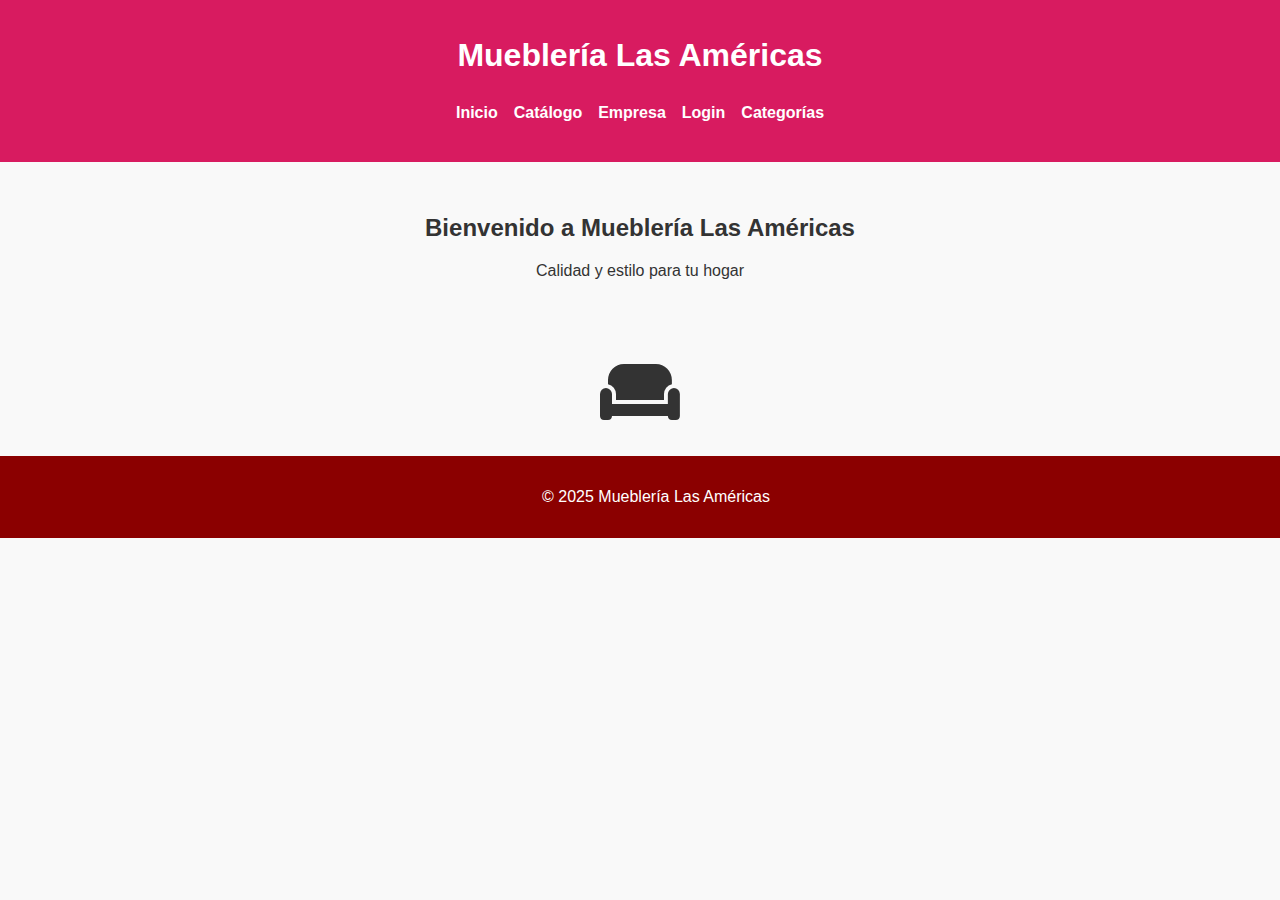
<file: index.html>
<!DOCTYPE html>
<html lang="es">
<head>
    <meta charset="UTF-8" />
    <meta name="viewport" content="width=device-width, initial-scale=1.0" />
    <title>Mueblería Las Américas</title>
    <link rel="stylesheet" href="style.css" />
    <link rel="stylesheet" href="https://cdnjs.cloudflare.com/ajax/libs/font-awesome/6.4.0/css/all.min.css" />
</head>
<body>
    <header>
        <h1>Mueblería Las Américas</h1>
        <nav>
            <ul>
                <li><a href="index.html">Inicio</a></li>
                <li><a href="catalogo.html">Catálogo</a></li>
                <li><a href="empresa.html">Empresa</a></li>
                <li><a href="login.html">Login</a></li>
                <li><a href="categorias.html">Categorías</a></li>
                <li><a href="inventario.html">Inventario</a></li>
                <li><a href="agregar.html">Agregar Producto</a></li>
            </ul>
        </nav>
    </header>

    <main>
        <section class="hero">
            <h2>Bienvenido a Mueblería Las Américas</h2>
            <p>Calidad y estilo para tu hogar</p>
            <i class="fas fa-couch fa-4x"></i>
        </section>
    </main>

    <footer>
        <p>&copy; 2025 Mueblería Las Américas</p>
    </footer>
</body>
    <script>
  const esAdmin = localStorage.getItem("rol") === "admin";

  document.addEventListener("DOMContentLoaded", () => {
    if (!esAdmin) {
      const links = document.querySelectorAll("nav ul li");
      links.forEach(li => {
        const texto = li.textContent.trim().toLowerCase();
        if (texto.includes("agregar producto") || texto.includes("inventario")) {
          li.style.display = "none";
        }
      });
    }
  });
</script>
</body>
</html>
</html>
</file>
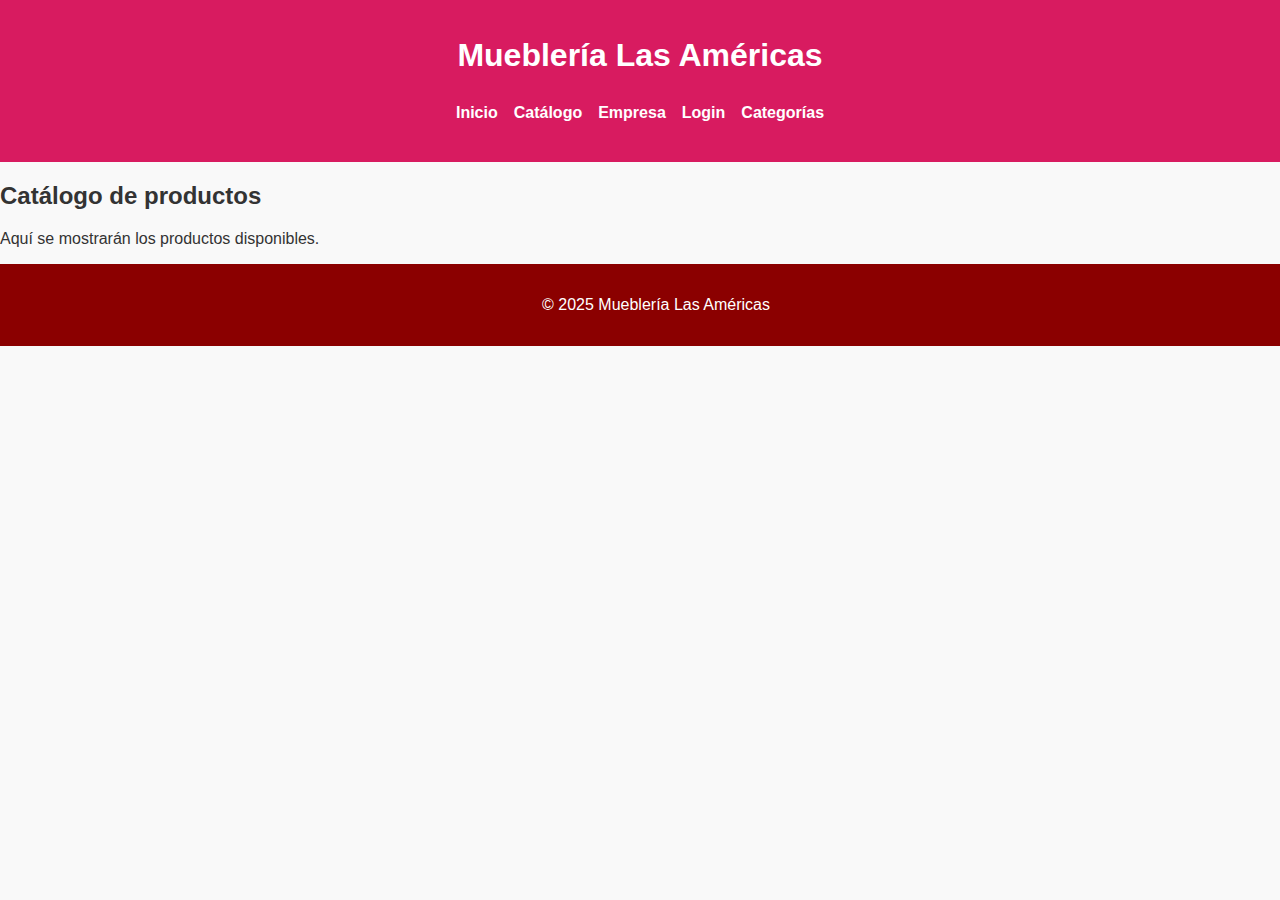
<file: catalogo.html>
<!DOCTYPE html>
<html lang="es">
<head>
    <meta charset="UTF-8">
    <title>Catálogo - Mueblería Las Américas</title>
    <link rel="stylesheet" href="style.css">
</head>
<body>
<header>
    <h1>Mueblería Las Américas</h1>
    <nav>
        <ul>
            <li><a href="index.html">Inicio</a></li>
            <li><a href="catalogo.html">Catálogo</a></li>
            <li><a href="empresa.html">Empresa</a></li>
            <li><a href="login.html">Login</a></li>
            <li><a href="categorias.html">Categorías</a></li>
            <li><a href="inventario.html">Inventario</a></li>
            <li><a href="agregar.html">Agregar Producto</a></li>
        </ul>
    </nav>
</header>
<main>
    <h2>Catálogo de productos</h2>
    <p>Aquí se mostrarán los productos disponibles.</p>
</main>
<footer>
    <p>&copy; 2025 Mueblería Las Américas</p>
</footer>
</body>
    <script>
  const esAdmin = localStorage.getItem("rol") === "admin";

  document.addEventListener("DOMContentLoaded", () => {
    if (!esAdmin) {
      const links = document.querySelectorAll("nav ul li");
      links.forEach(li => {
        const texto = li.textContent.trim().toLowerCase();
        if (texto.includes("agregar producto") || texto.includes("inventario")) {
          li.style.display = "none";
        }
      });
    }
  });
</script>
</body>
    <script>
// Verificar si hay sesión activa
document.addEventListener("DOMContentLoaded", function () {
    const usuario = localStorage.getItem("usuario");
    const rol = localStorage.getItem("rol");

    // Mostrar nombre de usuario si existe
    if (usuario) {
        const header = document.querySelector("header") || document.body;

        const divUser = document.createElement("div");
        divUser.id = "usuarioActivo";
        divUser.style.marginLeft = "10px";
        divUser.style.color = "white";
        divUser.style.fontWeight = "bold";
        divUser.style.display = "flex";
        divUser.style.alignItems = "center";
        divUser.innerHTML = `👤 ${usuario} 
            <button id="cerrarSesion" style="margin-left: 10px; padding: 5px; font-size: 12px;">Cerrar sesión</button>`;

        header.prepend(divUser);

        // Cerrar sesión
        document.getElementById("cerrarSesion").addEventListener("click", () => {
            localStorage.removeItem("usuario");
            localStorage.removeItem("rol");
            window.location.href = "login.html";
        });

        // Ocultar Agregar Producto e Inventario si no es admin
        if (rol !== "admin") {
            const links = document.querySelectorAll("nav a");
            links.forEach(link => {
                const texto = link.textContent.toLowerCase();
                if (texto.includes("agregar producto") || texto.includes("inventario")) {
                    link.style.display = "none";
                }
            });
        }
    } else {
        // Redirigir al login si no hay sesión (opcional)
        // window.location.href = "login.html";
    }
});
</script>
</html>
</html>
</file>
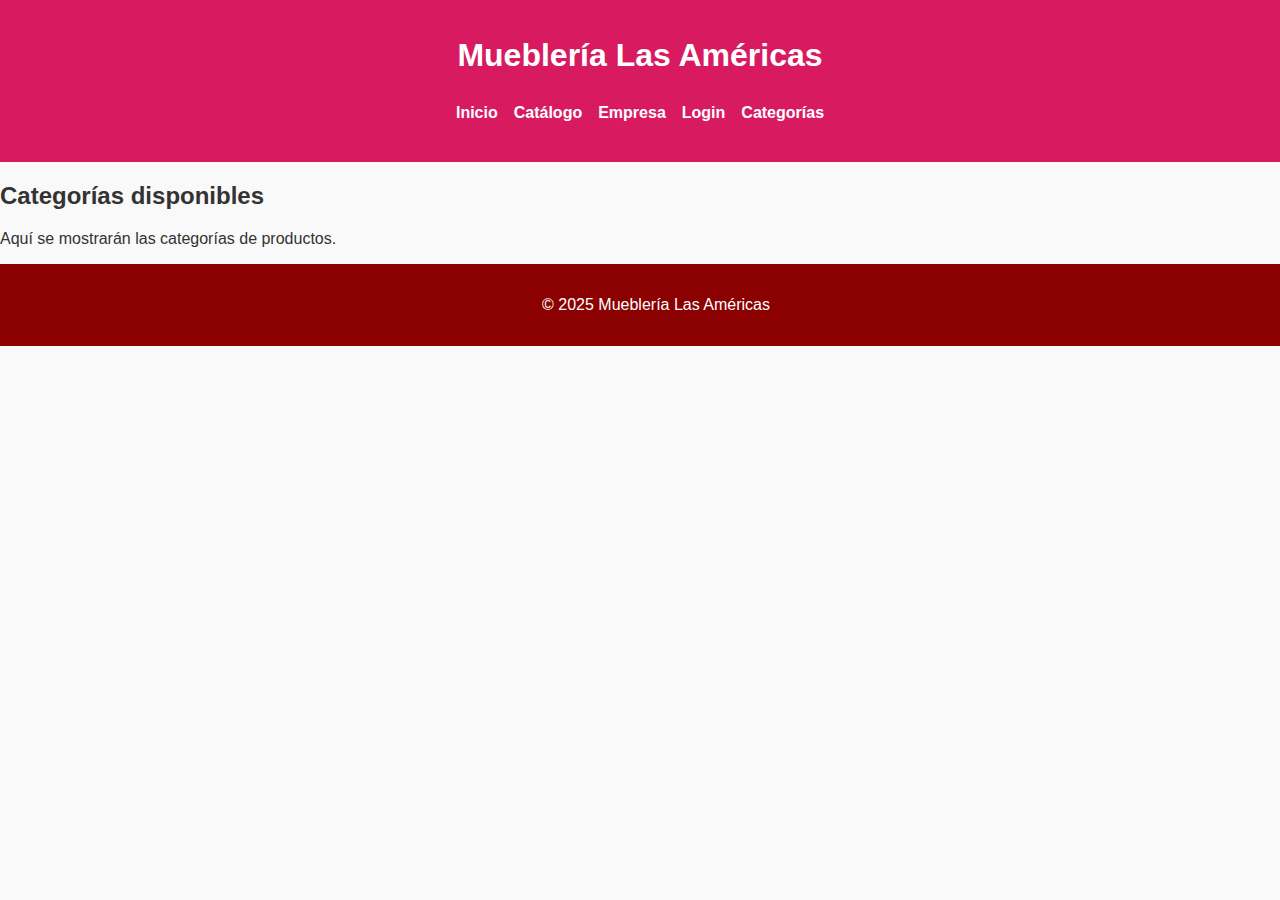
<file: categorias.html>
<!DOCTYPE html>
<html lang="es">
<head>
    <meta charset="UTF-8">
    <title>Categorías - Mueblería Las Américas</title>
    <link rel="stylesheet" href="style.css">
</head>
<body>
<header>
    <h1>Mueblería Las Américas</h1>
    <nav>
        <ul>
            <li><a href="index.html">Inicio</a></li>
            <li><a href="catalogo.html">Catálogo</a></li>
            <li><a href="empresa.html">Empresa</a></li>
            <li><a href="login.html">Login</a></li>
            <li><a href="categorias.html">Categorías</a></li>
            <li><a href="inventario.html">Inventario</a></li>
            <li><a href="agregar.html">Agregar Producto</a></li>
        </ul>
    </nav>
</header>
<main>
    <h2>Categorías disponibles</h2>
    <p>Aquí se mostrarán las categorías de productos.</p>
</main>
    <script>
  const esAdmin = localStorage.getItem("rol") === "admin";

  document.addEventListener("DOMContentLoaded", () => {
    if (!esAdmin) {
      const links = document.querySelectorAll("nav ul li");
      links.forEach(li => {
        const texto = li.textContent.trim().toLowerCase();
        if (texto.includes("agregar producto") || texto.includes("inventario")) {
          li.style.display = "none";
        }
      });
    }
  });
</script>
</body>
</html>

<footer>
    <p>&copy; 2025 Mueblería Las Américas</p>
</footer>
</body>
<script>
// Verificar si hay sesión activa
document.addEventListener("DOMContentLoaded", function () {
    const usuario = localStorage.getItem("usuario");
    const rol = localStorage.getItem("rol");

    // Mostrar nombre de usuario si existe
    if (usuario) {
        const header = document.querySelector("header") || document.body;

        const divUser = document.createElement("div");
        divUser.id = "usuarioActivo";
        divUser.style.marginLeft = "10px";
        divUser.style.color = "white";
        divUser.style.fontWeight = "bold";
        divUser.style.display = "flex";
        divUser.style.alignItems = "center";
        divUser.innerHTML = `👤 ${usuario} 
            <button id="cerrarSesion" style="margin-left: 10px; padding: 5px; font-size: 12px;">Cerrar sesión</button>`;

        header.prepend(divUser);

        // Cerrar sesión
        document.getElementById("cerrarSesion").addEventListener("click", () => {
            localStorage.removeItem("usuario");
            localStorage.removeItem("rol");
            window.location.href = "login.html";
        });

        // Ocultar Agregar Producto e Inventario si no es admin
        if (rol !== "admin") {
            const links = document.querySelectorAll("nav a");
            links.forEach(link => {
                const texto = link.textContent.toLowerCase();
                if (texto.includes("agregar producto") || texto.includes("inventario")) {
                    link.style.display = "none";
                }
            });
        }
    } else {
        // Redirigir al login si no hay sesión (opcional)
        // window.location.href = "login.html";
    }
});
</script>
</html>
</file>
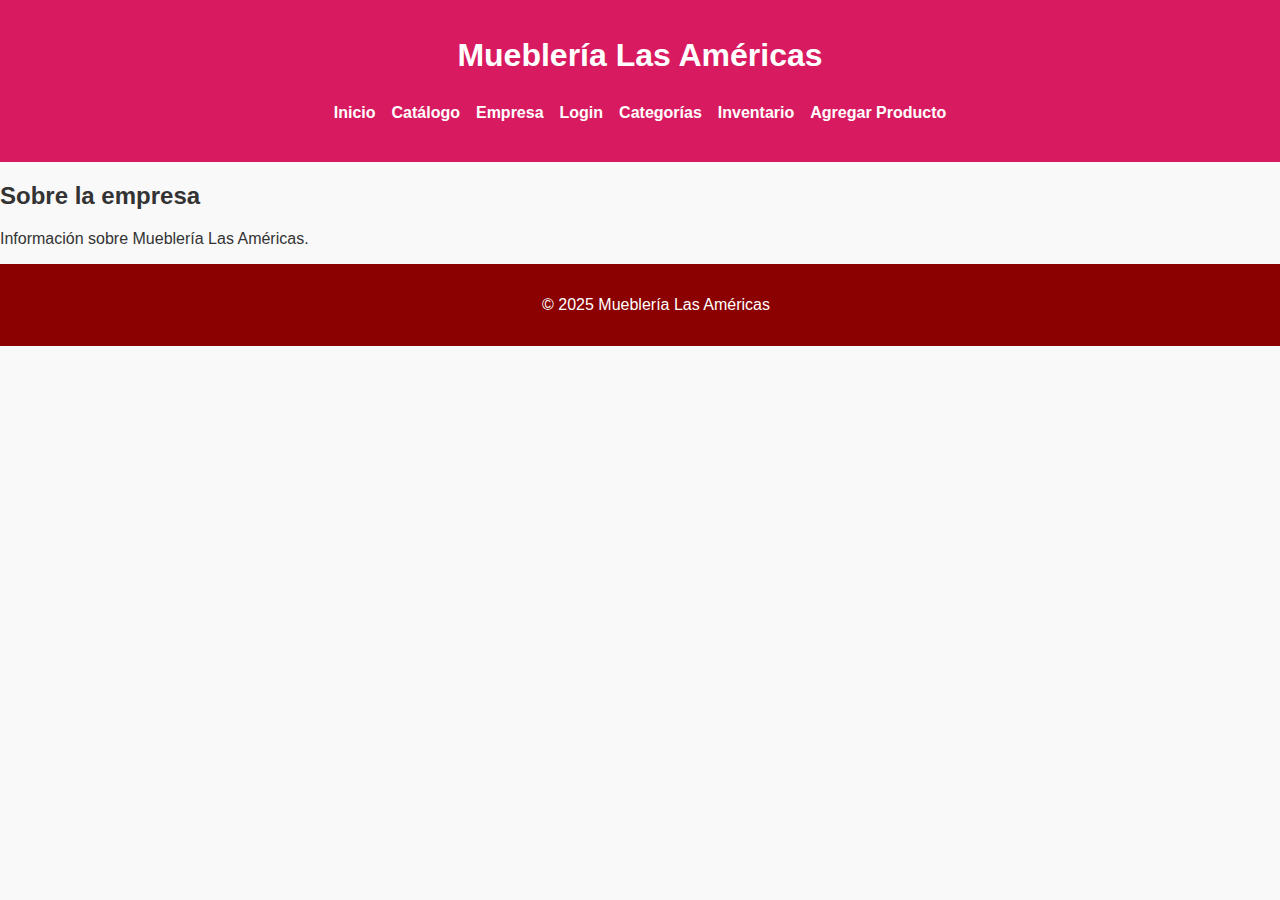
<file: empresa.html>
<!DOCTYPE html>
<html lang="es">
<head>
    <meta charset="UTF-8">
    <title>Empresa - Mueblería Las Américas</title>
    <link rel="stylesheet" href="style.css">
</head>
<body>
<header>
    <h1>Mueblería Las Américas</h1>
    <nav>
        <ul>
            <li><a href="index.html">Inicio</a></li>
            <li><a href="catalogo.html">Catálogo</a></li>
            <li><a href="empresa.html">Empresa</a></li>
            <li><a href="login.html">Login</a></li>
            <li><a href="categorias.html">Categorías</a></li>
            <li><a href="inventario.html">Inventario</a></li>
            <li><a href="agregar.html">Agregar Producto</a></li>
        </ul>
    </nav>
</header>
<main>
    <h2>Sobre la empresa</h2>
    <p>Información sobre Mueblería Las Américas.</p>
</main>
<footer>
    <p>&copy; 2025 Mueblería Las Américas</p>
</footer>
</body>
</html>
</file>
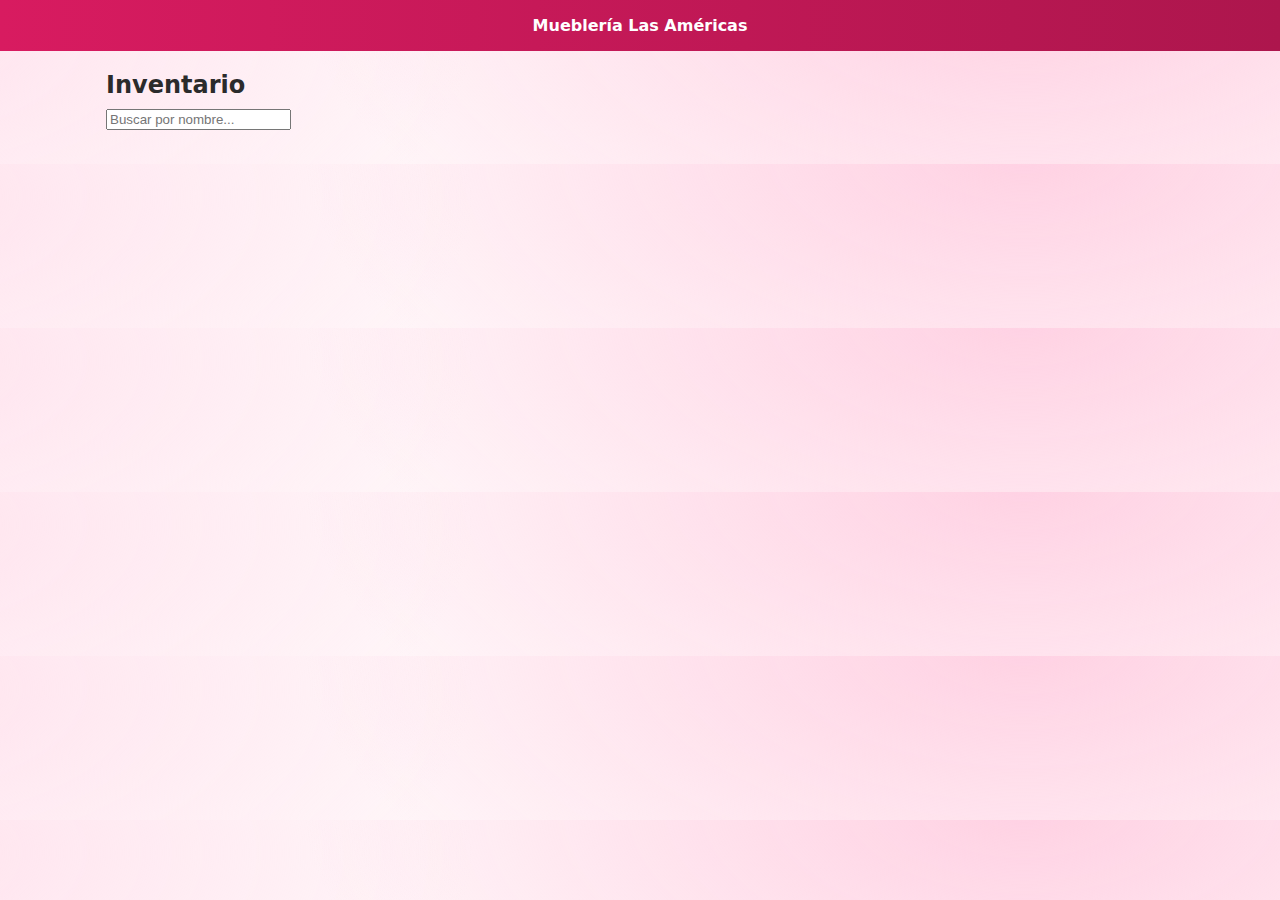
<file: inventario.html>
<!DOCTYPE html>
<html lang="es">
<head>
  <meta charset="UTF-8" />
  <title>Inventario - Mueblería Las Américas</title>
  <meta name="viewport" content="width=device-width, initial-scale=1" />
  <style>
    :root{ --brand:#d81b60; --brand2:#ad164d; --bg:#fff5f8; --text:#2b2b2b; }
    *{ box-sizing:border-box }
    body{ margin:0; font-family:system-ui,-apple-system,Segoe UI,Roboto,Arial,sans-serif; color:var(--text);
      background:radial-gradient(1200px 600px at 80% -10%, #ffd1e3 0, transparent 60%),
                 radial-gradient(1000px 500px at -10% 20%, #ffe3ee 0, transparent 60%), var(--bg);}
    header{ background:linear-gradient(90deg,var(--brand),var(--brand2)); color:#fff; padding:16px; text-align:center; font-weight:800; }
    .wrap{ max-width:1100px; margin:20px auto; padding:0 16px; }
    h2{ margin:8px 0 16px; }
    .grid{ display:grid; gap:16px; grid-template-columns:repeat(4,minmax(0,1fr)); }
    .card{ background:#fff; border-radius:16px; padding:14px; box-shadow:0 8px 24px rgba(0,0,0,.08); }
    .card img{ width:100%; border-radius:12px; aspect-ratio:4/3; object-fit:cover; background:#f4f4f4; }
    .card h3{ margin:10px 0 4px; font-size:18px; }
    .muted{ opacity:.75; font-size:14px; margin:4px 0; }
    video{ width:100%; border-radius:12px; margin-top:8px; }
    .toolbar{ display:flex; gap:10px; align-items:center; justify-content:space-between; margin-bottom:10px; }
    .toolbar input{ flex:1; padding:10px 12px; border-radius:10px; border:1px solid #ddd; }
    .toolbar a{ background:#fff; color:var(--brand); text-decoration:none; font-weight:700; padding:8px 12px; border-radius:999px; border:1px solid #ffd3e5; }
    @media (max-width:1024px){ .grid{ grid-template-columns:repeat(3,1fr);} }
    @media (max-width:768px){ .grid{ grid-template-columns:repeat(2,1fr);} }
    @media (max-width:500px){ .grid{ grid-template-columns:1fr;} }
  </style>
</head>
<body>
  <header>Mueblería Las Américas</header>

  <main class="wrap">
    <div class="toolbar">
      <h2 style="margin:0">Inventario</h2>
      <!-- Link de admin (solo se muestra si es admin) -->
      <a id="adminLink" href="agregar.html" style="display:none">Administrar</a>
    </div>

    <input id="q" placeholder="Buscar por nombre..." />

    <div id="grid" class="grid" style="margin-top:14px"></div>
    <p id="msg" class="muted"></p>
  </main>

  <script type="module">
    import { supabase } from "./supabase-config.js";

    const grid = document.getElementById("grid");
    const msg  = document.getElementById("msg");
    const q    = document.getElementById("q");

    // Mostrar botón Administrar si es admin
    (async ()=>{
      const { data:{ session } } = await supabase.auth.getSession();
      const email = session?.user?.email || sessionStorage.getItem("userEmail");
      if(!email) return;
      const { data: admin } = await supabase.from("admins").select("admins").eq("admins", email).maybeSingle();
      if (admin) document.getElementById("adminLink").style.display = "inline-flex";
    })();

    // Cargar productos
    let productos = [];
    await cargar();

    // Filtro por nombre
    q.addEventListener("input", ()=>pintar(filtrar(q.value)));

    function filtrar(texto){
      const t = texto.trim().toLowerCase();
      if(!t) return productos;
      return productos.filter(p => (p.name||"").toLowerCase().includes(t));
    }

    async function cargar(){
      msg.textContent = "Cargando inventario...";
      const { data, error } = await supabase
        .from("products")
        .select("id,name,price,stock,image_url,video_url,is_active,created_at")
        .eq("is_active", true)
        .order("created_at", { ascending:false });

      if(error){ msg.textContent = error.message; return; }
      productos = data || [];
      pintar(productos);
      msg.textContent = productos.length ? "" : "No hay productos por ahora.";
    }

    function pintar(items){
      grid.innerHTML = items.map(p => `
        <article class="card">
          <img src="${p.image_url ?? 'https://via.placeholder.com/600x400?text=Mueble'}" alt="${p.name}">
          <h3>${p.name}</h3>
          <div class="muted">₡${Number(p.price).toLocaleString('es-CR')}</div>
          <div class="muted">Stock: ${p.stock}</div>
          ${p.video_url ? `
            <video controls preload="metadata">
              <source src="${p.video_url}" type="video/mp4">
            </video>` : ``}
        </article>
      `).join("");
    }
  </script>
</body>
</html>
</file>
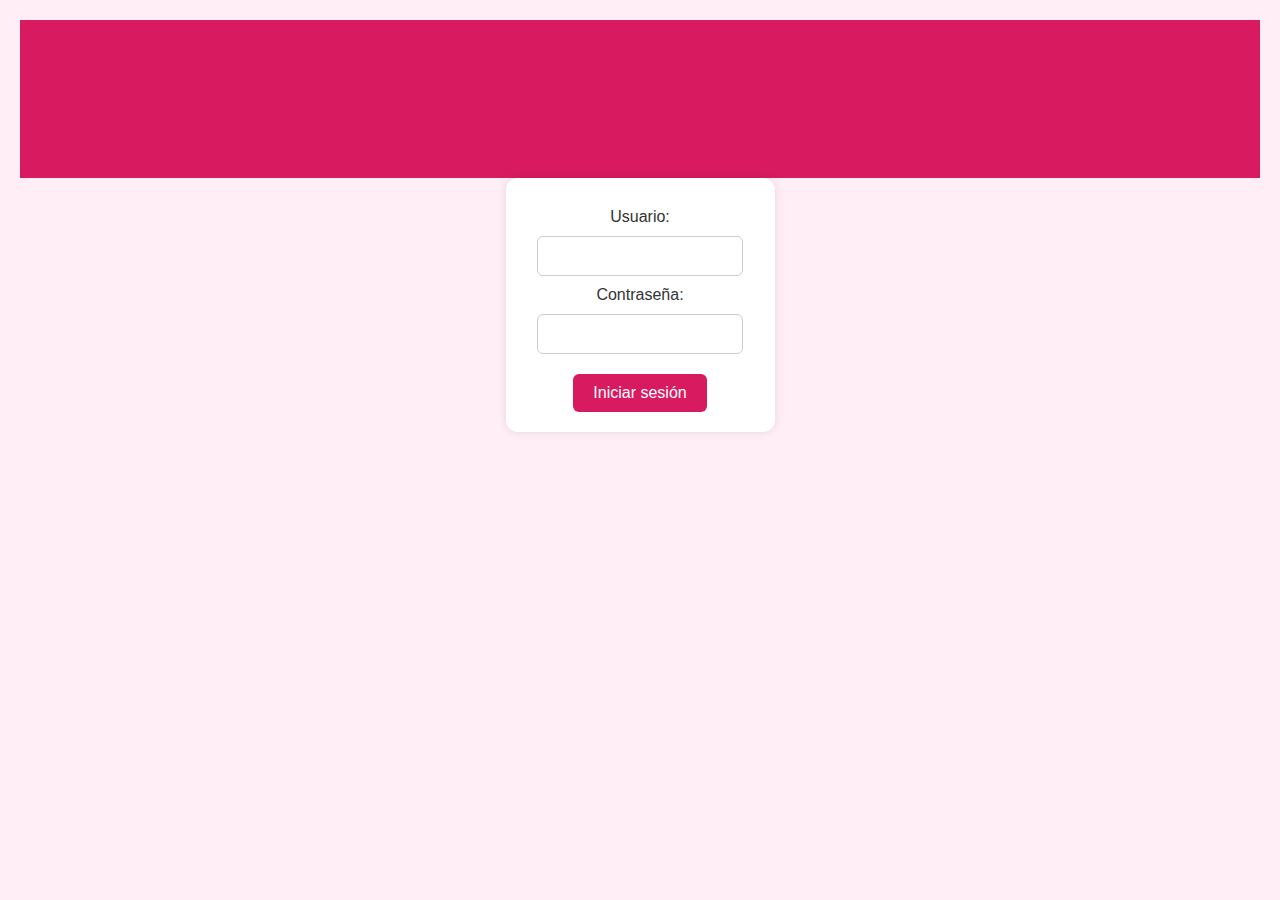
<file: login.html>
<!DOCTYPE html>
<html lang="es">
<head>
  <meta charset="UTF-8" />
  <meta name="viewport" content="width=device-width, initial-scale=1.0" />
  <title>Login - Mueblería Las Américas</title>
  <link rel="stylesheet" href="style.css" />
  <style>
    body {
      font-family: Arial, sans-serif;
      background-color: #ffeef5;
      padding: 20px;
      text-align: center;
    }

    h1 {
      color: #D81B60;
      margin-bottom: 30px;
    }

    form {
      display: inline-block;
      background: white;
      padding: 20px;
      border-radius: 12px;
      box-shadow: 0 0 10px rgba(0,0,0,0.1);
    }

    label, input {
      display: block;
      margin: 10px auto;
      width: 80%;
      font-size: 16px;
    }

    input {
      padding: 10px;
      border: 1px solid #ccc;
      border-radius: 6px;
    }

    button {
      background-color: #D81B60;
      color: white;
      padding: 10px 20px;
      border: none;
      font-size: 16px;
      cursor: pointer;
      border-radius: 6px;
      margin-top: 10px;
    }

    button:hover {
      background-color: #c2185b;
    }

    #mensajeLogin {
      margin-top: 15px;
      font-weight: bold;
    }

    nav {
      margin-bottom: 20px;
    }

    nav a {
      margin: 0 10px;
      color: #D81B60;
      text-decoration: none;
      font-weight: bold;
    }
  </style>
</head>
<body>
  <header>
    <h1>Iniciar Sesión</h1>
    <nav>
      <a href="index.html">Inicio</a>
      <a href="catalogo.html">Catálogo</a>
      <a href="empresa.html">Empresa</a>
      <a href="login.html">Login</a>
      <a href="categorias.html">Categorías</a>
      <a href="inventario.html">Inventario</a>
      <a href="agregar.html">Agregar Producto</a>
    </nav>
  </header>

  <form id="loginForm">
    <label for="usuario">Usuario:</label>
    <input type="text" id="usuario" required />

    <label for="contrasena">Contraseña:</label>
    <input type="password" id="contrasena" required />

    <button type="submit">Iniciar sesión</button>
  </form>

  <p id="mensajeLogin"></p>

  <!-- SCRIPT para procesar el login y guardar usuario -->
  <script>
    document.getElementById("loginForm").addEventListener("submit", function (e) {
      e.preventDefault();

      const usuario = document.getElementById("usuario").value.trim();
      const contrasena = document.getElementById("contrasena").value.trim();

      if (usuario === "admin" && contrasena === "1234") {
        localStorage.setItem("rol", "admin");
        localStorage.setItem("usuario", usuario);
        document.getElementById("mensajeLogin").textContent = "Bienvenido, administrador.";
      } else if (usuario !== "" && contrasena !== "") {
        localStorage.setItem("rol", "usuario");
        localStorage.setItem("usuario", usuario);
        document.getElementById("mensajeLogin").textContent = "Sesión iniciada como usuario.";
      } else {
        alert("Datos inválidos.");
        return;
      }

      // Redirigir al inicio después de 1 segundo
      setTimeout(() => {
        window.location.href = "index.html";
      }, 1000);
    });
  </script>

  <!-- SCRIPT para ocultar botones del menú si NO es admin -->
  <script>
    const esAdmin = localStorage.getItem("rol") === "admin";

    document.addEventListener("DOMContentLoaded", () => {
      if (!esAdmin) {
        const enlaces = document.querySelectorAll("nav a");
        enlaces.forEach(link => {
          const texto = link.textContent.trim().toLowerCase();
          if (texto.includes("agregar producto") || texto.includes("inventario")) {
            link.style.display = "none";
          }
        });
      }
    });
  </script>
</body>
</html>
</file>
<file: style.css>
body {
    margin: 0;
    font-family: Arial, sans-serif;
    background-color: #f9f9f9;
    color: #333;
}
header {
    background-color: #D81B60;
    color: white;
    padding: 1em;
    text-align: center;
}
nav ul {
    list-style: none;
    padding: 0;
    display: flex;
    flex-wrap: wrap;
    justify-content: center;
}
nav ul li {
    margin: 0.5em;
}
nav ul li a {
    color: white;
    text-decoration: none;
    font-weight: bold;
}
.hero {
    padding: 2em;
    text-align: center;
}
.hero i {
    margin-top: 1em;
}
footer {
    background-color: #8B0000;
    color: white;
    text-align: center;
    padding: 1em;
    position: relative;
    bottom: 0;
    width: 100%;
}
</file>
